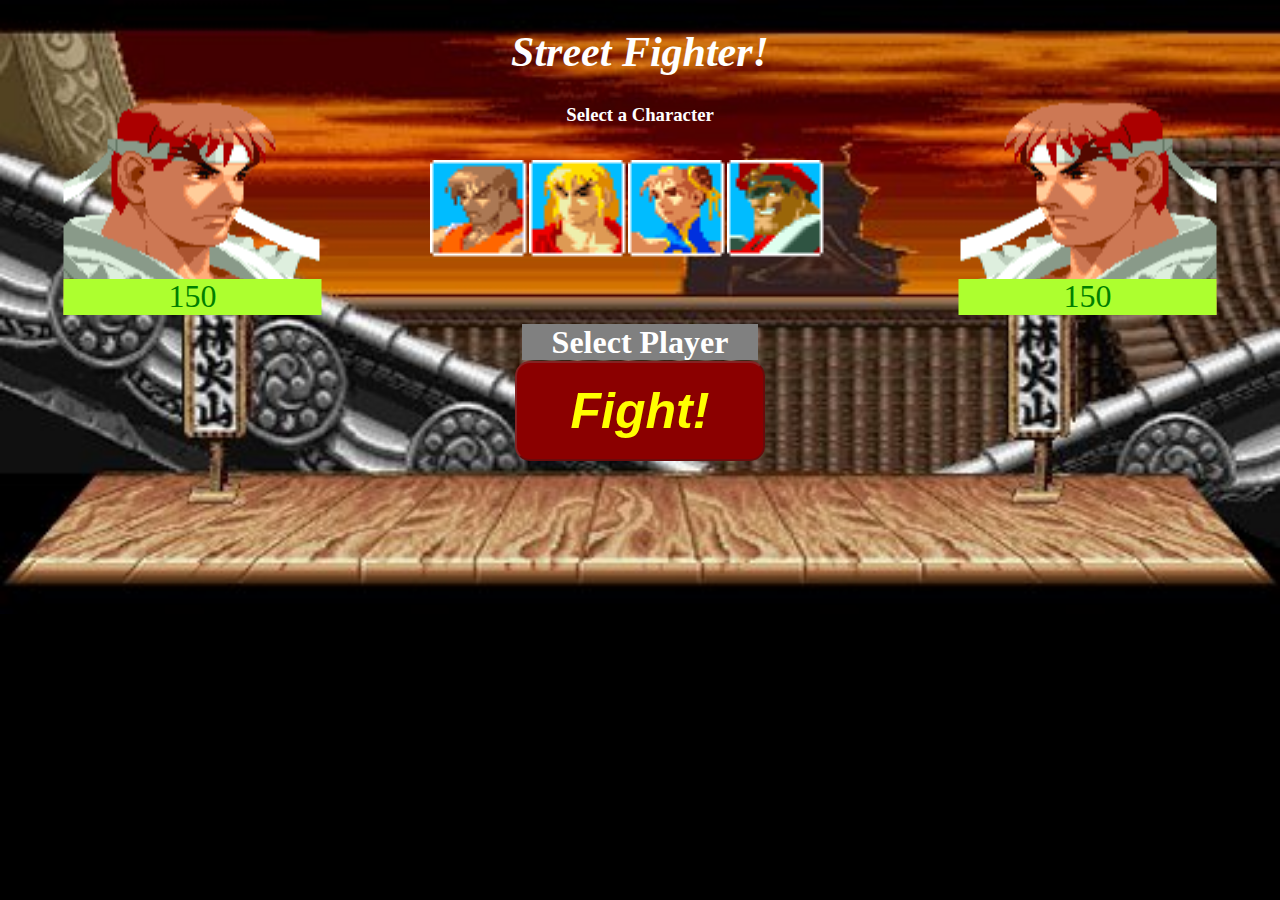
<file: index.html>
<!DOCTYPE html>
<html lang="en">
<head>
    <meta charset="UTF-8">
    <meta name="viewport" content="width=device-width, initial-scale=1.0">
    <meta http-equiv="X-UA-Compatible" content="ie=edge">
    <script src="https://cdnjs.cloudflare.com/ajax/libs/jquery/3.2.1/jquery.min.js"></script>
    <!--link rel="stylesheet" type="text/css" href="assets/ken.css"-->
    <link rel="stylesheet" type="text/css" href="assets/characters.css">
    <title>Street Fighter</title>
</head>
<body>
    <h1 style="text-align:center; font-size:42px; color:white; font-style:italic; font-weight: bolder">Street Fighter!</h1>
    <div class="container" >
        <div class="player protraits ken_big" name="ken_big"><div class="hp">260</div></div>
        <div class="defender protraits chunli_big" name="chunli_big"><div class="hp">150</div></div>
        <div>
            <h3 style="text-align:center;font-weight:bold; color:white;">Select a Character</h1>
                <div class="characters_box ">
                </div>
        </div>
    </div>
    <div class="message_container">
        <div><span class="message"></span></div>
        <button id="fight" enabled>Fight!</button>
     </div>     
    <script>
        var messageSelectPlayer = "Select Player";
        var messageSelectOpponent = "Select Opponent";
        var messageFight = "Press Fight to begin battle!";
        var messageGameOver = "Game Over";
        var messageYouWin = "You Win";

        //selectable characters
        var characters = [{
                name:"Guy",
                hp: 180,
                atk: 50,
                counter_atk: 50
            },
            {
                name:"Ken",
                hp: 260,
                atk: 50,
                counter_atk: 75
            },
            {
                name:"Chunli",
                hp: 150,
                atk: 50,
                counter_atk: 80
            },
            {
                name:"Bison",
                hp: 300,
                atk: 75,
                counter_atk: 90
            }]

        //game logic
        var streetFighters = {
            isPlayerSelectedCharacter: false,
            isSelectedDefender: false,
            game_over: false,
            
            //initiate game and reset game.
            initiateGame: function () {
                this.game_over = false;
                this.isPlayerSelectedCharacter = false;
                this.isSelectedDefender = false;
                var player = $(".player");
                var defender = $(".defender");
                player.removeClass("dead");
                player.removeClass(player.attr("name"));
                player.children().text(150);
                player.removeAttr("atk");
                defender.removeClass(defender.attr("name"));
                defender.children().text(150); 
                defender.removeClass("dead");
                defender.removeAttr("counter_atk");
                $(".characters_box").empty();
                $(".message").text(messageSelectPlayer);
                //unbind previous click, seem like modify button will bound extra click event.
                $("#fight").unbind("click");
                $("#fight").text("Fight!");
                $("#fight").prop("disabled",true);
                //create a div for each hero
                characters.forEach(function(character){
                    var characterDiv = $("<div>");
                    characterDiv.addClass("character protraits " + character.name.toLowerCase());
                    characterDiv.attr("name",character.name);
                    characterDiv.attr("hp", character.hp);
                    characterDiv.attr("atk",character.atk);
                    characterDiv.attr("counter_atk",character.counter_atk);
                    $(".characters_box").append(characterDiv);
                }); 

                //add click events   
                $(".character").click(function(){
                    var player = $(".player");
                    var defender = $(".defender");
                    $(this).addClass("dead");
                    $(this).unbind("click");
                    if(!streetFighters.isPlayerSelectedCharacter){
                        var previousName = player.attr("name");
                        var name = $(this).attr("name").toLowerCase() + "_big";
                        streetFighters.isPlayerSelectedCharacter = true;
                        player.removeClass(previousName);
                        player.addClass(name);
                        player.attr("name",name);
                        player.attr("atk", $(this).attr("atk"));
                        player.children().text($(this).attr("hp"));
                        $(".message").text(messageSelectOpponent);
                    }else if(!streetFighters.isSelectedDefender){
                        var previousName = defender.attr("name");
                        var name = $(this).attr("name").toLowerCase() + "_big";
                        streetFighters.isSelectedDefender = true;
                        defender.removeClass("dead");
                        defender.removeClass(previousName);
                        defender.removeAttr("counter_atk");
                        defender.addClass(name);
                        defender.attr("name",name);
                        defender.attr("counter_atk", $(this).attr("counter_atk"));
                        defender.children().text($(this).attr("hp"));
                        $(".message").text(messageFight);
                        $("#fight").prop("disabled",false);
                    }
                }),

                $("#fight").click(function(){
                    var player = $(".player");
                    var player_hp = parseInt(player.children().text());
                    var player_atk = parseInt(player.attr("atk"));
                    var defender = $(".defender");
                    var defender_hp = parseInt(defender.children().text());
                    var defender_atk = parseInt(defender.attr("counter_atk"));
                    
                    if(!streetFighters.game_over){
                        defender_hp = defender_hp - player_atk;
                        player_hp = player_hp - defender_atk;
                        
                        //increase attack 
                        player.attr("atk",player_atk * 2);

                        //update character hp
                        if(player_hp<1){
                            player_hp=0;
                        }
                        if(defender_hp<1){
                            defender_hp=0;
                        }
                        player.children().text(player_hp);
                        defender.children().text(defender_hp);
                    }else{
                        //reset game
                        streetFighters.initiateGame();
                        return false;
                    }

                    if(player_hp<1){
                        streetFighters.game_over = true;
                        player.addClass("dead");
                        $(".message").text(messageGameOver);
                        $("#fight").text("Restart");
                    }else if(defender_hp <1){
                        streetFighters.isSelectedDefender=false;
                        defender.addClass("dead");
                        
                        //check if all characters are dead
                        if($(".characters_box").children(".dead").length ==4){
                            $(".message").text(messageYouWin);
                            $("#fight").text("Restart");
                        }else{
                        $(".message").text(messageSelectOpponent);
                        }
                        
                        $("#fight").prop("disabled",true);
                    }
                    
                })
            }
        }
        
        streetFighters.initiateGame();
        

    </script>
</body>
</html>
</file>
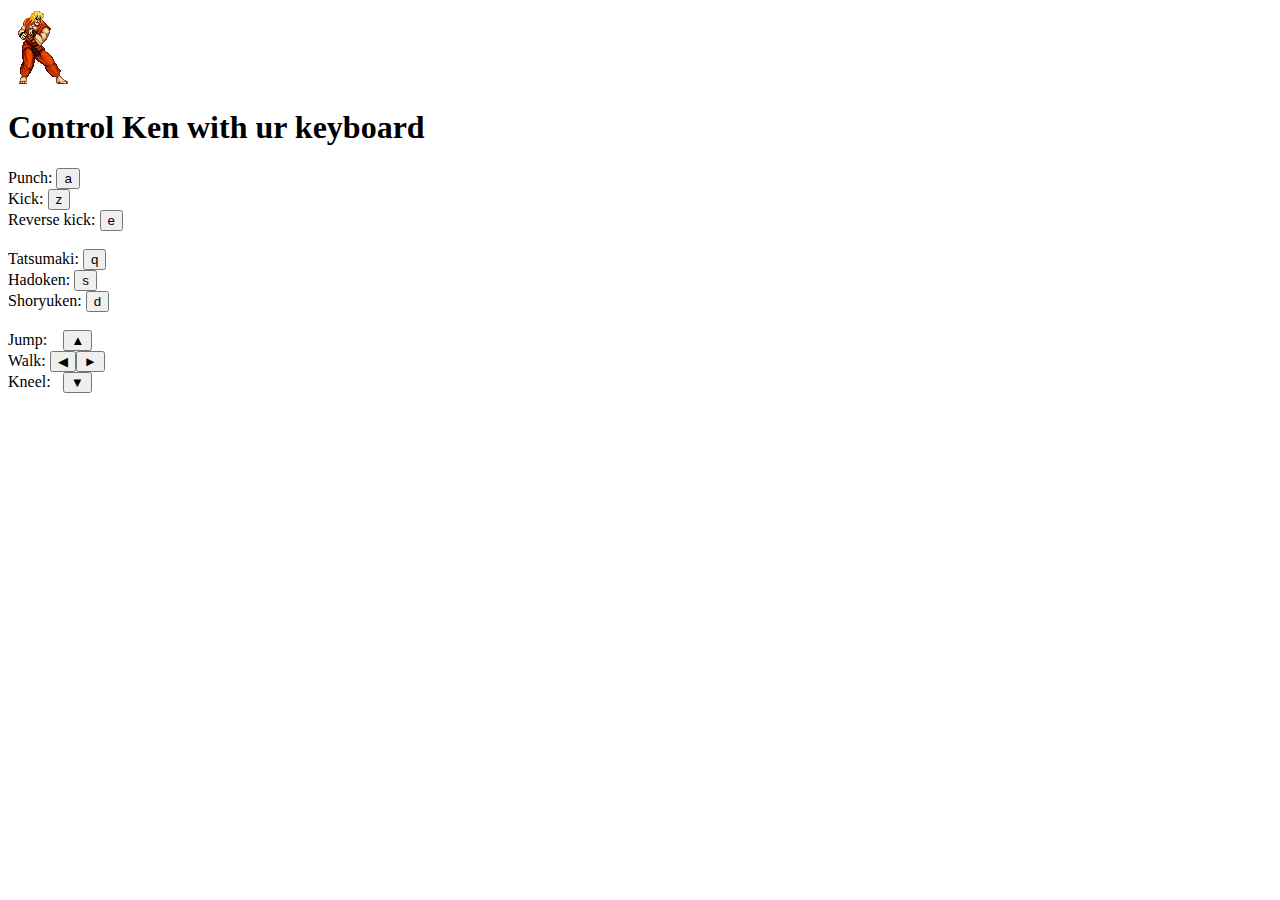
<file: test.html>
<!DOCTYPE html>
<html lang="en">
<head>
    <meta charset="UTF-8">
    <meta name="viewport" content="width=device-width, initial-scale=1.0">
    <meta http-equiv="X-UA-Compatible" content="ie=edge">
    <script src="https://cdnjs.cloudflare.com/ajax/libs/jquery/3.2.1/jquery.min.js"></script>
    <link rel="stylesheet" type="text/css" href="assets/style.css">

    <title>Street Fighters</title>
</head>
<body>
        <div class="stage">
                <div class="ken stance"></div>
              </div>
              
              
              
              
              
              <div class="commands">
                <h1>Control Ken with ur keyboard</h1>
              
                  Punch: <button id="a">a</button><br>
                  Kick: <button id="z">z</button><br>
                  Reverse kick: <button id="e">e</button><br>
                  <br>
                  Tatsumaki: <button id="q">q</button><br>
                  Hadoken: <button id="s">s</button><br>
                  Shoryuken: <button id="d">d</button><br>
                  <br>
                  Jump: &nbsp;&nbsp;&nbsp;<button id="up">▲</button><br>
                  Walk: <button id="left">◀</button><button id="right">►</button><br>
                  Kneel: &nbsp;&nbsp;<button id="down">▼</button>
              </div>
              

              <script>
                  var $ken = $('.ken');
var $kenPos, $fireballPos;

var punch = function(){
  $ken.addClass('punch'); 
  setTimeout(function() { $ken.removeClass('punch'); }, 150);
};
var kick = function(){
  $ken.addClass('kick');
  setTimeout(function() { $ken.removeClass('kick'); }, 500);
};
var rkick = function(){
  $ken.addClass('reversekick');
  setTimeout(function() { $ken.removeClass('reversekick'); }, 500); 
};
var tatsumaki = function(){
  $ken.addClass('tatsumaki');
  setTimeout(function() { $ken.addClass('down'); }, 1500); 
  setTimeout(function() { $ken.removeClass('tatsumaki down'); }, 2000);
};
var hadoken = function(){
  $ken.addClass('hadoken'); 
  setTimeout(function() { $ken.removeClass('hadoken'); }, 500); 
  setTimeout(function() {
      var $fireball = $('<div/>', { class:'fireball' });
      $fireball.appendTo($ken);
              
      var isFireballColision = function(){ 
          return $fireballPos.left + 75 > $(window).width() ? true : false;
      };
  
      var explodeIfColision = setInterval(function(){
                  
          $fireballPos = $fireball.offset();
          //console.log('fireballInterval:',$fireballPos.left);
  
          if (isFireballColision()) {
              $fireball.addClass('explode').removeClass('moving').css('marginLeft','+=22px'); 
              clearInterval(explodeIfColision);
              setTimeout(function() { $fireball.remove(); }, 500); 
          }
  
      }, 50);
  
      setTimeout(function() { $fireball.addClass('moving'); }, 20);
              
      setTimeout(function() { 
          $fireball.remove(); 
          clearInterval(explodeIfColision);
      }, 3020);
  
  }, (250));
};
var shoryuken = function(){
  $ken.addClass('shoryuken');
  setTimeout(function() { $ken.addClass('down'); }, 500); 
  setTimeout(function() { $ken.removeClass('shoryuken down'); }, 1000);
};
var jump = function(){
  $ken.addClass('jump');
  setTimeout(function() { $ken.addClass('down'); }, 500); 
  setTimeout(function() { $ken.removeClass('jump down'); }, 1000); 
};
var kneel = function(){
  $ken.addClass('kneel');
};
var walkLeft = function(){
  $ken.addClass('walk').css({ marginLeft:'-=10px' });
};
var walkRight = function(){
  $ken.addClass('walk').css({ marginLeft:'+=10px' });
};

// on click events
$('#a').click(punch);
$('#z').click(kick);
$('#e').click(rkick);
$('#q').click(tatsumaki);
$('#s').click(hadoken);
$('#d').click(shoryuken);
$('#up').click(jump);
$('#down').on('mousedown mouseup', function(e){
    if (e.type == 'mousedown') { kneel(); }
    else { $ken.removeClass('kneel'); }
});
$('#left').on('mousedown mouseup', function(e){
    if (e.type == 'mousedown') { walkLeft(); }
    else { $ken.removeClass('walk'); }
});
$('#right').on('mousedown mouseup', function(e){
    if (e.type == 'mousedown') { walkRight(); }
    else { $ken.removeClass('walk'); }
});

// on keydown events
$(document).on('keydown keyup', function(e) {
    if (e.type == 'keydown') { 
        
        // s - hadoken
        if (e.keyCode == 83 
            && !$ken.hasClass('tatsumaki') 
            && !$ken.hasClass('shoryuken') 
            && !$ken.hasClass('hadoken') 
            && !$ken.hasClass('punch') 
            && !$ken.hasClass('kick') 
            && !$ken.hasClass('reversekick')
        ) { 
            hadoken();
        }

        // d - shoryuken
        if (e.keyCode == 68 
            && !$ken.hasClass('tatsumaki')
            && !$ken.hasClass('shoryuken') 
            && !$ken.hasClass('hadoken') 
            && !$ken.hasClass('punch') 
            && !$ken.hasClass('kick') 
            && !$ken.hasClass('reversekick')
            && !$ken.hasClass('jump')
        ) { 
            shoryuken();
        }

        // q - tatsumaki senpuu kyaku
        if (e.keyCode == 81 
            && !$ken.hasClass('tatsumaki') 
            && !$ken.hasClass('shoryuken') 
            && !$ken.hasClass('hadoken') 
            && !$ken.hasClass('punch') 
            && !$ken.hasClass('kick') 
            && !$ken.hasClass('reversekick')
            && !$ken.hasClass('jump')
        ) { 
            tatsumaki();
        }

        // a - punch
        if (e.keyCode == 65 
            && !$ken.hasClass('punch') 
            && !$ken.hasClass('hadoken') 
            && !$ken.hasClass('shoryuken') 
            && !$ken.hasClass('tatsumaki') 
        ) { 
            punch(); 
        }

        // e - kick
        if (e.keyCode == 90 
            && !$ken.hasClass('kick') 
            && !$ken.hasClass('hadoken') 
            && !$ken.hasClass('shoryuken') 
            && !$ken.hasClass('tatsumaki')
        ) { 
            kick(); 
        }

        // r - reverse kick
        if (e.keyCode == 69 
            && !$ken.hasClass('reversekick') 
            && !$ken.hasClass('kick') 
            && !$ken.hasClass('hadoken') 
            && !$ken.hasClass('shoryuken') 
            && !$ken.hasClass('tatsumaki')
        ) { 
            rkick();
        }

        // up - jump
        if (e.keyCode == 38 
            && !$ken.hasClass('jump') 
            && !$ken.hasClass('reversekick') 
            && !$ken.hasClass('kick') 
            && !$ken.hasClass('hadoken') 
            && !$ken.hasClass('shoryuken') 
            && !$ken.hasClass('tatsumaki')
        ) { 
            jump();
        }

        // down - kneel
        if (e.keyCode == 40 
            && !$ken.hasClass('kneel') 
            && !$ken.hasClass('jump') 
            && !$ken.hasClass('reversekick') 
            && !$ken.hasClass('kick') 
            && !$ken.hasClass('hadoken') 
            && !$ken.hasClass('shoryuken') 
            && !$ken.hasClass('tatsumaki')
        ) { 
            kneel();
        }
    
    
        // ← flip 
        //if (e.keyCode == 37) $ken.addClass('flip');
        // → unflip 
        //if (e.keyCode == 39) $ken.removeClass('flip');
        // ←← →→ walking
        if (e.keyCode == 37) { walkLeft(); }
        if (e.keyCode == 39) { walkRight(); }
    }
    else { // keyup
        $ken.removeClass('walk kneel');
    }
    return false;
    //console.log(e.keyCode);
});

              </script>
</body>
</html>
</file>
<file: assets/characters.css>
body {
	background-image: url("../images/background.jpg");
	background-size: cover;
	background-repeat: no-repeat;
	background-position: bottom bottom;
	background-color: black;
}

.characters_box {
	height: 33px;
	width: 140px;
	transform: scale(3, 3);
	margin-left: auto;
	margin-right: auto;
}

.protraits {
	background-image: url("../images/protraits.png");
}

.character {
	height: 33px;
	width: 33px;
	margin-top: 16px;
}

.player {
	height: 110px;
	width: 129px;
	transform: scale(2, 2);
	position: absolute;
	left: 10%;
	top: 150px;
}

.defender {
	height: 110px;
	width: 129px;
	transform: scale(-2, 2);
	position: absolute;
	right: 10%;
	top: 150px;
}

.ryu {
	display: inline-block;
	background-position: -129px -452px;
}

.ryu:hover {
	background-position: -260px -452px;
}

.ryu_big {
	display: inline-block;
	background-position: 0px -3px;
}

.chunli {
	display: inline-block;
	background-position: -162px -452px;
}

.chunli:hover {
	background-position: -293px -452px;
}

.chunli_big {
	display: inline-block;
	background-position: -129px -3px;
}

.ken {
	display: inline-block;
	background-position: -228px -452px;
}

.ken:hover {
	background-position: -359px -452px;
}

.ken_big {
	display: inline-block;
	background-position: -387px -3px;
}

.guy {
	display: inline-block;
	background-position: -129px -485px;
}

.guy:hover {
	background-position: -260px -485px;
}

.guy_big {
	display: inline-block;
	background-position: 0px -113px;
}

.bison {
	display: inline-block;
	background-position: -129px -518px;
}

.bison:hover {
	background-position: -260px -518px;
}

.bison_big {
	display: inline-block;
	background-position: 0px -223px;
}

.dead{
	filter: grayscale(100%);
}

.hp{
    position: absolute;
	bottom: 0px;
	text-align: center;
    background-color: greenyellow;
    color: green;
    width: 100%;

}

.container{
    width: 100%;
    height: 220px;
}

.message{
	color: white;
	font-size: 32px;	
	font-weight: bolder;
	background-color: gray;
	padding-left: 30px;
	padding-right: 30px;
}

.message_container{
	width: 500px;
    margin-left: auto;
    margin-right: auto;
    text-align: center;
}

/*flip hp text back to normal */
.defender .hp{
	transform: scale(-1,1);
}

button{
	width: 250px;
    height: 100px;
    font-size: 50px;
    border-radius: 15px;
    background-color: darkred;
    color: yellow;
    font-weight: 900;
    font-style: italic;
}
</file>
<file: assets/style.css>
.ken { 
    width:70px; height:80px; /* exactly the size of an image in our sprite */
    background-image:url('../ken.png'); 
}

/* css */
.punch { 
    animation: punch steps(3) 0.5s infinite; 
}
@keyframes punch {
    from { background-position:0px -160px; }
    to { background-position:-210px -160px; }
}

.stance{
    animation: stance steps(4) 0.5s infinite;
}

@keyframes stance {
    from { background-position:0px -80px; }
    to { background-position:-280px -80px; }
}

$spriteWidth: 70px;
$spriteHeight: 80px;
</file>
